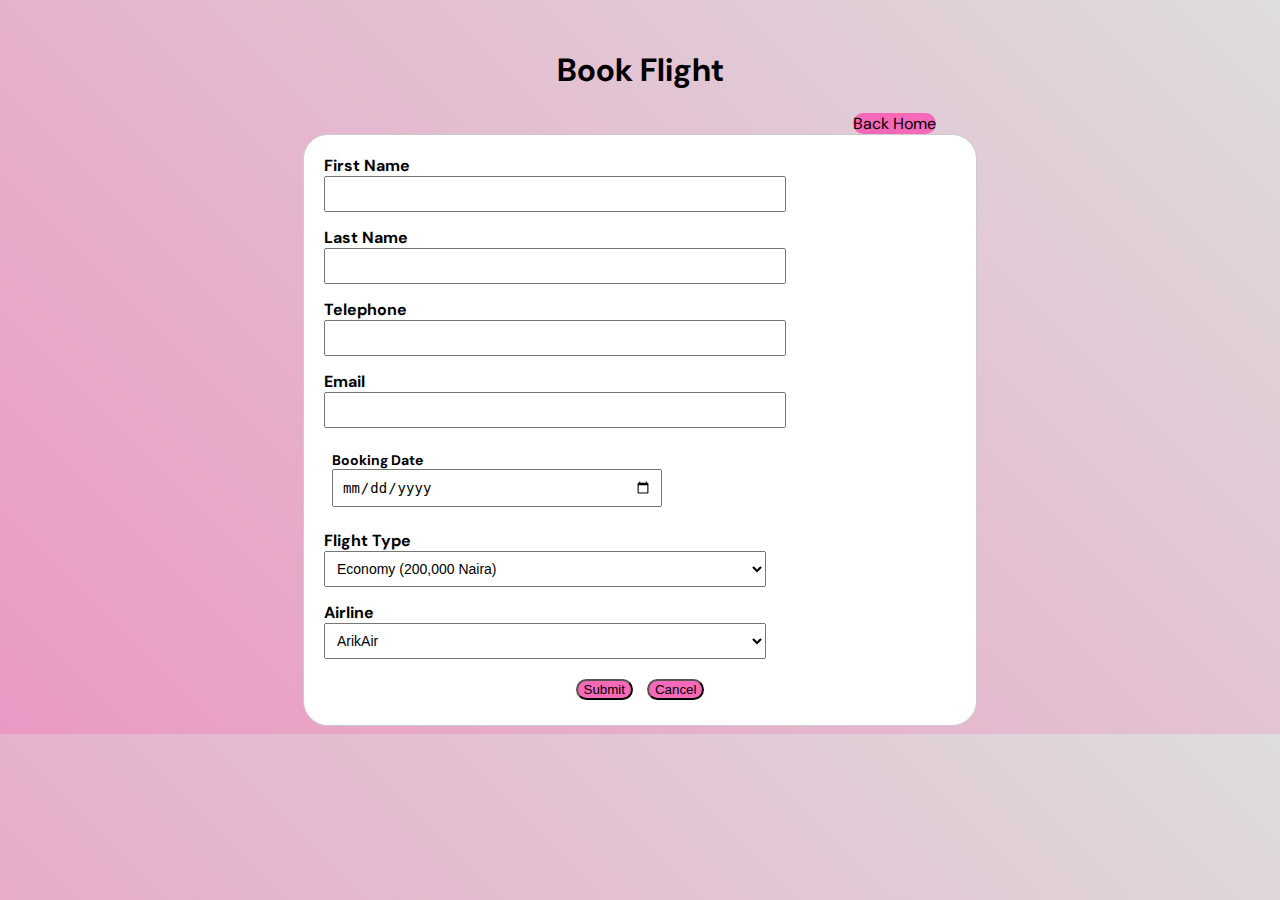
<file: src/main/resources/templates/new_flight.html>
<!DOCTYPE html SYSTEM "http://www.thymeleaf.org/dtd/xhtml1-strict-thymeleaf-spring4-4.dtd">
<html lang="en" xmlns:th="http://www.thymeleaf.org">

<head th:replace="~{fragments/fragments :: head}">
  <link href="https://fonts.googleapis.com/css2?family=DM+Sans:wght@400;500;700&display=swap" rel="stylesheet"/>
  <style>
    body {
      font-family: 'DM Sans', sans-serif;
      padding-top: 20px;
      box-sizing: border-box;
      background: linear-gradient(45deg, #ea99c3, #dedcdc);
    }

    h1 {
      text-align: center;
    }

    .container {
      margin: 0 auto;
      width: 50%;
    }

    .form-group {
      margin-bottom: 15px;
      align-content: center;
      justify-content: center;
    }

    label {
      font-weight: bold;
    }

    .form-control {
      width: 70%;
      padding: 8px;
      font-size: 14px;
    }

    select.form-control {
      width: 70%;
      padding: 8px;
      font-size: 14px;
    }

    .text-center {
      text-align: center;
    }

    .btn {
      margin: 5px;
      border-radius: 25px;
      background-color: #f669b9;
    }

    .date-input-container {
      position: relative;
      width: 70%;
      padding: 8px;
      font-size: 14px;
      cursor: pointer;
    }

  </style>
</head>

<body>

<h1 style="text-align: center">Book Flight</h1>
<div class="container mt-3" style="text-align: right;">
  <a th:href="@{/}" class="btn btn-primary btn-sm" style="margin-right: 20px;">Back Home</a>
</div>

<form th:action="@{/saveFlightDetails}" th:method="post" th:object="${flightBooking}" class="container mt-3"
      style="border: 1px solid #ccc; border-radius: 25px; padding: 20px; background-color: #fff;">

  <div class="form-group row">
    <label th:for="passengerFirstName" class="col-sm-4 col-form-label required">First Name</label>
    <div class="col-sm-8">
      <input type="text" th:field="*{passengerFirstName}" class="form-control" required>
    </div>
  </div>

  <div class="form-group row">
    <label th:for="passengerLastName" class="col-sm-4 col-form-label required">Last Name</label>
    <div class="col-sm-8">
      <input type="text" th:field="*{passengerLastName}" class="form-control" required>
    </div>
  </div>

  <div class="form-group row">
    <label th:for="passengerTelephone" class="col-sm-4 col-form-label required">Telephone</label>
    <div class="col-sm-8">
      <input type="text" th:field="*{passengerTelephone}" class="form-control" required>
    </div>
  </div>

  <div class="form-group row">
    <label th:for="passengerEmail" class="col-sm-4 col-form-label required">Email</label>
    <div class="col-sm-8">
      <input type="text" th:field="*{passengerEmail}" class="form-control" required>
    </div>
  </div>

  <div class="form-group row date-input-container">
    <label th:for="bookingDate" class="col-sm-4 col-form-label required">Booking Date</label>
    <div class="col-sm-8">
      <input type="date" th:field="*{bookingDate}" class="form-control" required>
    </div>
  </div>


  <div class="form-group row">
    <label th:for="flightType" class="col-sm-4 col-form-label required">Flight Type</label>
    <div class="col-sm-8">
      <select th:field="*{flightType}" class="form-control">
        <option value="null" disabled>Flight Name</option>
        <option value="Economy (200,000 Naira)">Economy (200,000 Naira)</option>
        <option value="Business (1,000,000 Naira)">Business (1,000,000 Naira)</option>
        <option value="First-Class (2,500,000 Naira)">First-Class (2,500,000 Naira)</option>
      </select>
    </div>
  </div>

  <div class="form-group row">
    <label th:for="airline" class="col-sm-4 col-form-label required">Airline</label>
    <div class="col-sm-8">
      <select th:field="*{airline}" class="form-control">
        <option value="null" disabled>Airline</option>
        <option value="ArikAir">ArikAir</option>
        <option value="IbomAir">IbomAir</option>
        <option value="FlyAero">FlyAero</option>
        <option value="AirPeace">AirPeace</option>
      </select>
    </div>
  </div>

  <div class="text-center">
    <a th:href="@{/displayFlightBookingDetails}"><button type="submit" class="btn btn-primary"><i class="fas fa-check"></i> Submit</button></a>
<!--    <button type="button" class="btn btn-secondary" onclick="window.location.href='/displayFlightBookingDetails'"><i class="fas fa-times"></i> Cancel</button>-->
    <button type="button" class="btn btn-secondary m-2" onclick="cancelForm()">Cancel</button>

  </div>

</form>

<script type="text/javascript">
  function cancelForm() {
    window.location = "[[@{/}]]";
  }
</script>

</body>
</html>
</file>
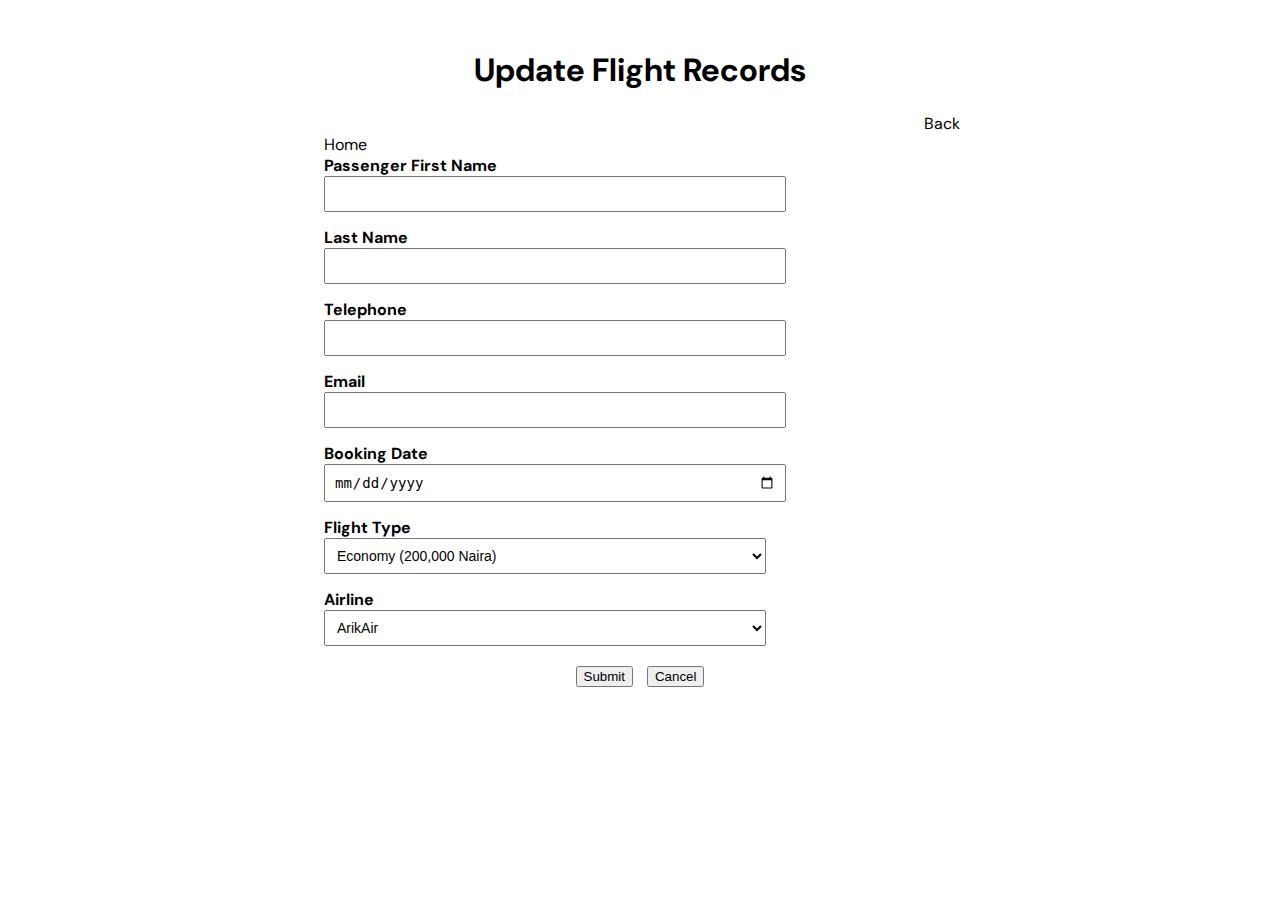
<file: src/main/resources/templates/update_flight_records.html>
<!DOCTYPE html SYSTEM "http://www.thymeleaf.org/dtd/xhtml1-strict-thymeleaf-spring4-4.dtd">
<html lang="en" xmlns="http://www.w3.org/1999/xhtml" xmlns:th="http://www.thymeleaf.org">

<head th:replace="~{fragments/fragments :: head}"></head>
<link href="https://fonts.googleapis.com/css2?family=DM+Sans:wght@400;500;700&display=swap" rel="stylesheet"/>
<style>
  body {
    font-family: 'DM Sans', sans-serif;
    padding-top: 20px;
    box-sizing: border-box;
  }

  h1 {
    text-align: center;
  }

  .container {
    margin: 0 auto;
    width: 50%;
  }

  .form-group {
    margin-bottom: 15px;
    align-content: center;
    justify-content: center;
  }

  label {
    font-weight: bold;
  }

  .form-control {
    width: 70%;
    padding: 8px;
    font-size: 14px;
  }

  select.form-control {
    width: 70%;
    padding: 8px;
    font-size: 14px;
  }

  .text-center {
    text-align: center;
  }


  .btn {
    margin: 5px;
  }
</style>
<body>
<h1>Update Flight Records</h1>
<div class="container mt-3">
  <a th:href="@{/}" class="btn btn-primary btn-sm" style="margin-left: 600px;">Back Home</a>
</div>
<form th:action="@{/updateFlight}" th:method="post" th:object="${flightBooking}" class="container mt-3">
  <div class="border p-3">
    <input type="hidden" th:field="*{id}" />
    <div class="form-group row">
      <label th:for="passengerFirstName" class="col-sm-4 col-form-label required">Passenger First Name</label>
      <div class="col-sm-8">
        <input type="text" th:field="*{passengerFirstName}" class="form-control" required>
      </div>
    </div>

    <div class="form-group row">
      <label th:for="passengerLastName" class="col-sm-4 col-form-label required">Last Name</label>
      <div class="col-sm-8">
        <input type="text" th:field="*{passengerLastName}" class="form-control" required>
      </div>
    </div>

    <div class="form-group row">
      <label th:for="passengerTelephone" class="col-sm-4 col-form-label required">Telephone</label>
      <div class="col-sm-8">
        <input type="text" th:field="*{passengerTelephone}" class="form-control" required>
      </div>
    </div>

    <div class="form-group row">
      <label th:for="passengerEmail" class="col-sm-4 col-form-label required">Email</label>
      <div class="col-sm-8">
        <input type="text" th:field="*{passengerEmail}" class="form-control" required>
      </div>
    </div>

    <div class="form-group row">
      <label th:for="bookingDate" class="col-sm-4 col-form-label required">Booking Date</label>
      <div class="col-sm-8">
        <input type="date" th:field="*{bookingDate}" class="form-control" required>
      </div>
    </div>

    <div class="form-group row">
      <label th:for="flightType" class="col-sm-4 col-form-label required">Flight Type</label>
      <div class="col-sm-8">
        <select th:field="*{flightType}" class="form-control">
          <option value="null" disabled>Flight Name</option>
          <option value="Economy (200,000 Naira)">Economy (200,000 Naira)</option>
          <option value="Business (1,000,000 Naira)">Business (1,000,000 Naira)</option>
          <option value="First-Class (2,500,000 Naira)">First-Class (2,500,000 Naira)</option>
        </select>
      </div>
    </div>

    <div class="form-group row">
      <label th:for="airline" class="col-sm-4 col-form-label required">Airline</label>
      <div class="col-sm-8">
        <select th:field="*{airline}" class="form-control">
          <option value="null" disabled>Airline</option>
          <option value="ArikAir">ArikAir</option>
          <option value="IbomAir">IbomAir</option>
          <option value="FlyAero">FlyAero</option>
          <option value="AirPeace">AirPeace</option>
        </select>
      </div>
    </div>

    <div class="text-center">
      <button type="submit" class="btn btn-primary m-2">Submit</button>
      <button type="button" class="btn btn-secondary m-2" onclick="cancelForm()">Cancel</button>
    </div>
  </div>
</form>
<script type="text/javascript">
  function cancelForm() {
    window.location = "[[@{/}]]";
  }
</script>
</body>
</html>
</file>
